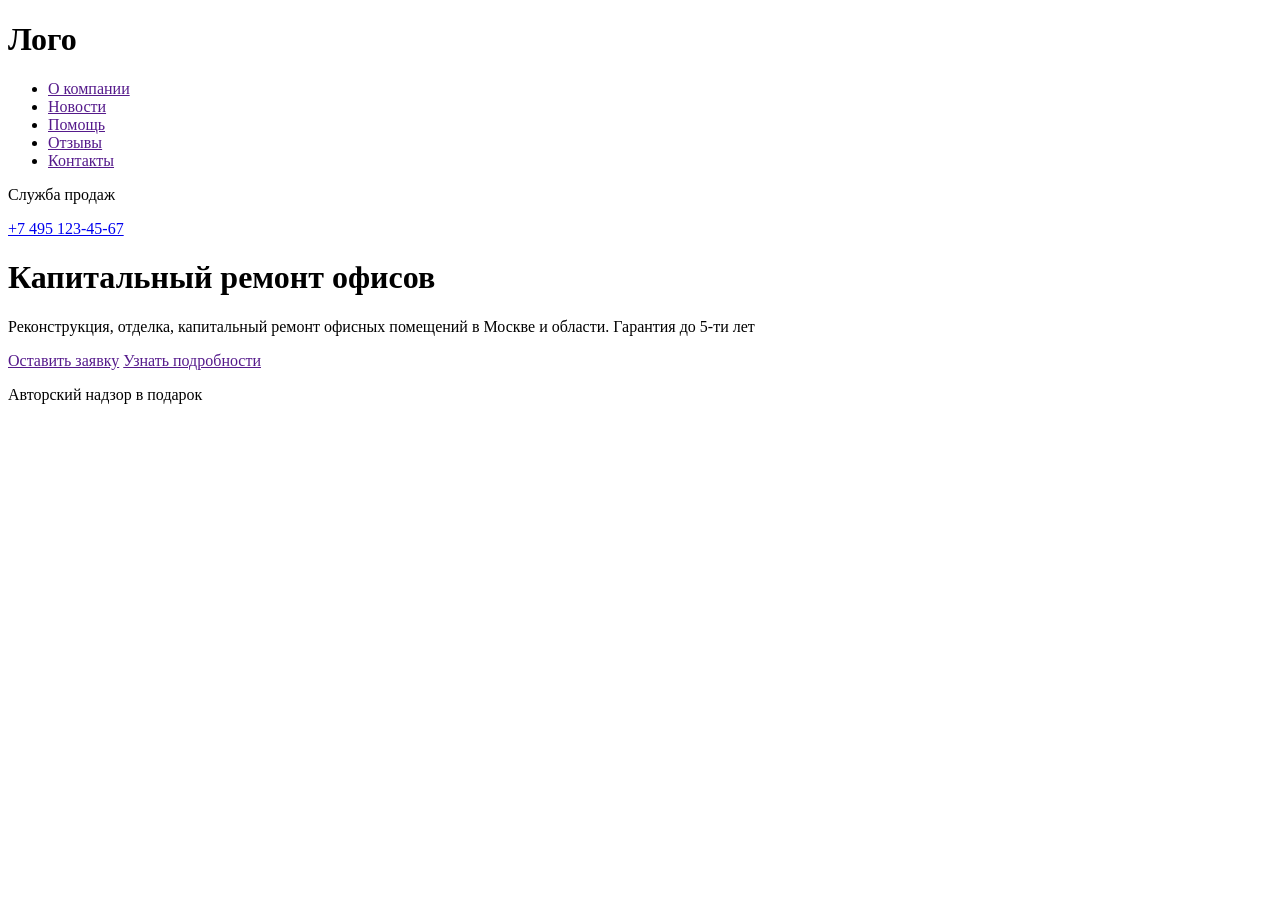
<file: Unknown.html>
<!DOCTYPE html>
<html lang="en">
<head>
    <meta charset="UTF-8">
    <meta name="viewport" content="width=device-width, initial-scale=1.0">
    <title>Document</title>
</head>
<body>

    <header>
        <div class="container w-[1110px] ml-[auto] mr-[auto]">
            <div class="navbar flex items-center justify-between p-[24px]">
                <h1 class="text-[28px]/[32px] text-bold text-[#023047]">Лого</h1>
                <div class="right flex items-center justify-center gap-[40px]">
                    <ul class="flex items-center justify-center gap-[24px]">
                        <li><a class="text-[18px]/[24px] text-normal text-[#023047B2]" href="">О компании</a></li>
                        <li><a class="text-[18px]/[24px] text-normal text-[#023047B2]" href="">Новости</a></li>
                        <li><a class="text-[18px]/[24px] text-normal text-[#023047B2]" href="">Помощь</a></li>
                        <li><a class="text-[18px]/[24px] text-normal text-[#023047B2]" href="">Отзывы</a></li>
                        <li><a class="text-[18px]/[24px] text-normal text-[#023047B2]" href="">Контакты</a></li>
                    </ul>
                    <div class="div text-end">
                        <p class="text-[13px]/[18px] text-bold text-[#023047B2]">Cлужба продаж</p>
                        <a class="text-[18px]/[24px] text-normal text-[#023047]" href="tel:+7 495 123-45-67">+7 495 123-45-67</a>
                    </div>
                </div>
            </div>
        </div>
        <div class="header_bottom bg-[url(./images/Background.svg)] bg-no-repeat bg-cover bg-[#02304766]">
            <div class="container">
                <div class="showcase p-[260px] text-center">
                    <h1 class="text-[64px]/[68px] text-bold text-[#FFFFFF] mb-[24px]">Капитальный ремонт офисов</h1>
                    <p class="text-[24px] text-normal text-[#FFFFFFCC] mb-[40px]">Реконструкция, отделка, капитальный ремонт офисных помещений в Москве и области. Гарантия до 5-ти лет</p>
                    <div class="buttons flex items-center justify-center gap-[16px]">
                        <a class="p-[16px] pl-[32px] pr-[32px] bg-[#FB8500] rounded-[6px] text-[18px]/[24px] text-normal text-[#FFFFFF]" href="">Оставить заявку</a>
                        <a class="p-[16px] pl-[32px] pr-[32px] bg-[#FFFFFF] border-[1px] border-[solid] border-[#0000000F] rounded-[6px] text-[18px]/[24px] text-normal text-[#FB8500]" href="">Узнать подробности</a>
                    </div>
                    <p class="text-[15px]/[20px] text-normal text-[#FFFFFFB2] mt-[24px]">Авторский надзор в подарок</p>
                </div>
            </div>
        </div>
    </header>
    
    
</body>
</html>
</file>
